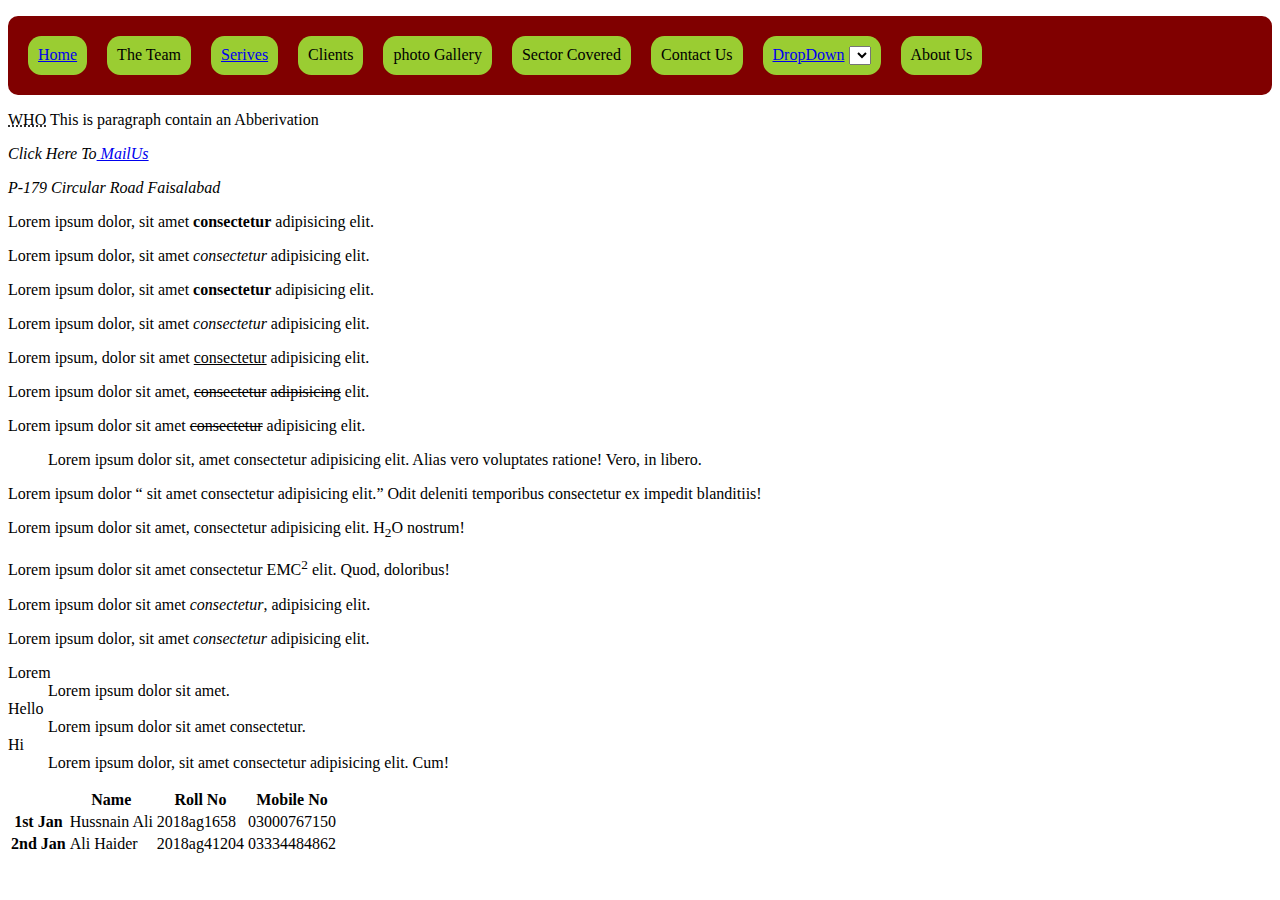
<file: index.html>
<!DOCTYPE html>
<html lang="en">

<head>
    <meta charset="UTF-8">
    <meta name="viewport" content="width=device-width, initial-scale=1.0">
    <title>Document</title>
    <link rel="stylesheet" href="style.css">
    <script src="./index.js"></script>
</head>

<body>
    <nav class="nav">
        <ul type="none">
            <li><a href="./home.html"> Home</a></li>
            <li>The Team</li>
            <li><a href="./services.html"> Serives</a></li>
            <li>Clients</li>
            <li>photo Gallery</li>
            <li>Sector Covered</li>
            <li>Contact Us</li>
            <li><a href="#">DropDown</a>
                <select name="" id="">
            <li>DD</li>
            <li>FF</li>
            <li>GG</li>
            <li>HH</li>
            <li>AA</li>
            </select>

            </li>
            <li>About Us</li>
        </ul>
    </nav>


    <p><abbr title="World health Organiztion">WHO</abbr> This is paragraph contain an Abberivation</p>
    <address>
        <p>Click Here To<a href="mailto:i.em.hussnain@gmail.com"> MailUs</a></p>
        <p>P-179 Circular Road Faisalabad</p>
    </address>
    <p>Lorem ipsum dolor, sit amet <b>consectetur</b> adipisicing elit.</p>
    <p>Lorem ipsum dolor, sit amet <i>consectetur</i> adipisicing elit.</p>
    <p>Lorem ipsum dolor, sit amet <strong>consectetur</strong> adipisicing elit.</p>
    <p>Lorem ipsum dolor, sit amet <em>consectetur</em> adipisicing elit.</p>
    <p>Lorem ipsum, dolor sit amet <ins> consectetur</ins> adipisicing elit.</p>
    <p>Lorem ipsum dolor sit amet, <del> consectetur</del> <s> adipisicing</s> elit.</p>
    <p>Lorem ipsum dolor sit amet <s> consectetur</s> adipisicing elit.</p>
    <blockquote>
        <p>Lorem ipsum dolor sit, amet consectetur adipisicing elit. Alias vero voluptates ratione! Vero, in libero.</p>
    </blockquote>
    <p>Lorem ipsum dolor <q cite="https://www.google.com.pk"> sit amet consectetur adipisicing elit.</q> Odit deleniti
        temporibus consectetur ex impedit blanditiis!</p>
    <p>Lorem ipsum dolor sit amet, consectetur adipisicing elit. H<sub>2</sub>O nostrum!</p>
    <p>Lorem ipsum dolor sit amet consectetur EMC<sup>2</sup> elit. Quod, doloribus!</p>
    <p>Lorem ipsum dolor sit amet <dfn>consectetur</dfn>, adipisicing elit.</p>
    <p>Lorem ipsum dolor, sit amet <cite>consectetur</cite> adipisicing elit.</p>

    <dl>
        <dt>Lorem</dt>
        <dd>Lorem ipsum dolor sit amet.</dd>
        <dt>Hello</dt>
        <dd>Lorem ipsum dolor sit amet consectetur.</dd>
        <dt>Hi</dt>
        <dd>Lorem ipsum dolor, sit amet consectetur adipisicing elit. Cum!</dd>
    </dl>

    <table>
        <tr>
            <th></th>
            <th>Name</th>
            <th>Roll No</th>
            <th>Mobile No</th>
        </tr>
        <tr>
            <th>1st Jan</th>
            <td>Hussnain Ali</td>
            <td>2018ag1658</td>
            <td>03000767150</td>
        </tr>
        <tr>
            <th>2nd Jan</th>
            <td>Ali Haider</td>
            <td>2018ag41204</td>
            <td>03334484862</td>
        </tr>
    </table>










    
</body>
</html>
</file>
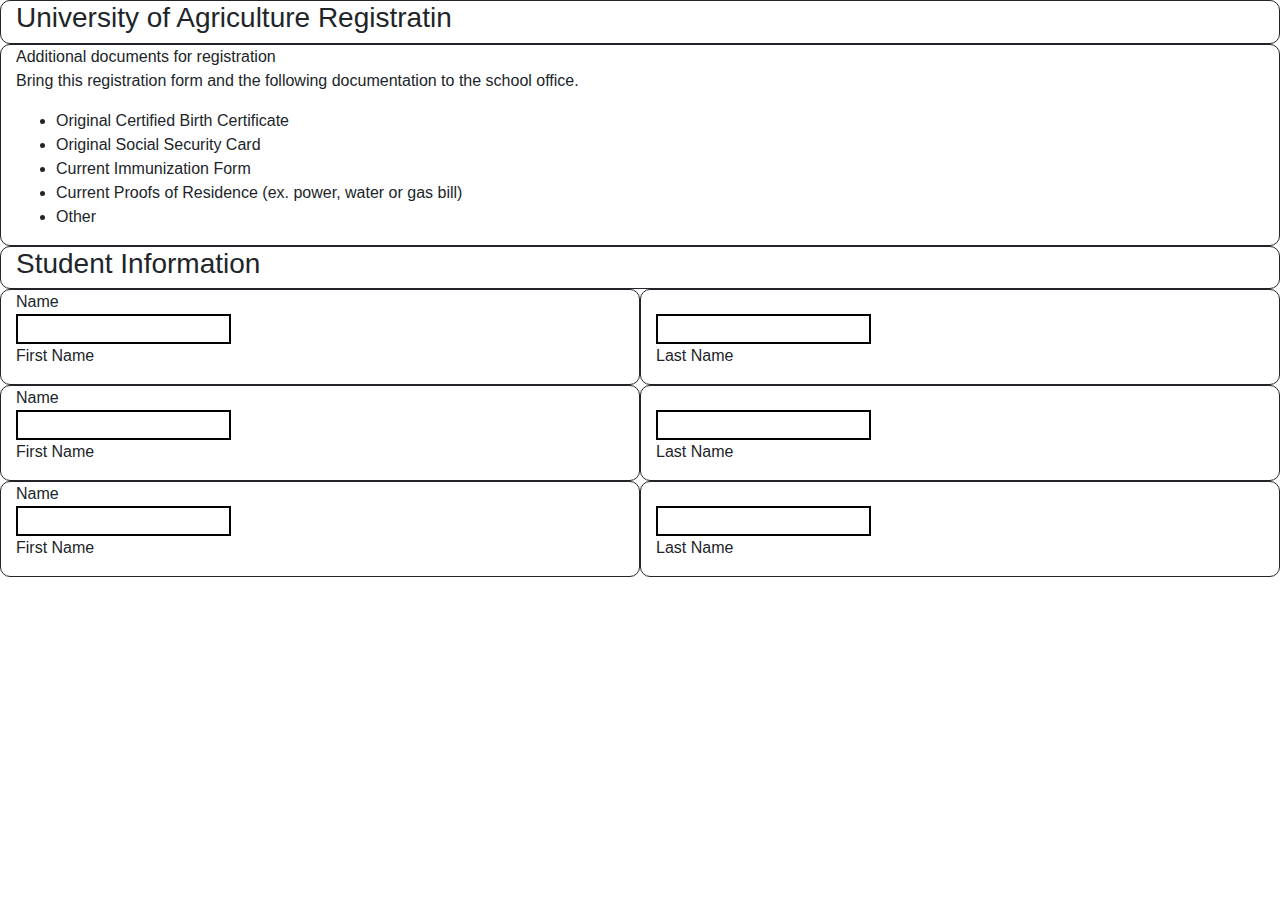
<file: prac1.html>
<!DOCTYPE html>
<html lang="en">

    <head>
        <meta charset="UTF-8">
        <meta name="viewport" content="width=device-width, initial-scale=1.0">
        <link rel="stylesheet" href="./bootstrap-4.5.3-dist/css/bootstrap.css">
        <link rel="stylesheet" href="style.css">
        <title>Document</title>
    </head>

    <body>

         <div class="container-fluid">
            <div class="row">
                <div class="col-12">
                    <h3>University of Agriculture Registratin</h3>
                </div>
            </div>
            
            <div class="row">
                <div class="col-md-12 col-sm-12">
                    <p>
                        Additional documents for registration <br />
                        Bring this registration form and the following documentation to the school office.<br />
                        <ul>
                            <li>Original Certified Birth Certificate</li>
                            <li>Original Social Security Card</li>
                            <li>Current Immunization Form</li>
                            <li>Current Proofs of Residence (ex. power, water or gas bill)</li>
                            <li>Other</li>
                        </ul>
                    </p>
                </div>
            </div>
            <form action="" method="post">
                <div class="row">
                    <div class="col-md-12" col-sm-12>
                        <h3 style="text-underline-position: below;">Student Information</h3>
                    </div>
                </div>

                <div class="row">
                    <div class="col-md-6" col-sm-12">
                        <p>Name <br /><input type="text" name="" id="" value=""><br />First Name</p>

                    </div>

                    <div class="col-md-6" col-sm-12">
                        <p><br /><input type="text" name="" id="" value=""><br />Last Name</p>
                    </div>
                </div>
                

                <div class="row">
                    <div class="col-md-6" col-sm-12">
                        <p>Name <br /><input type="text" name="" id="" value=""><br />First Name</p>

                    </div>

                    <div class="col-md-6" col-sm-12">
                        <p><br /><input type="text" name="" id="" value=""><br />Last Name</p>
                    </div>
                </div>
                <div class="row">
                    <div class="col-md-6" col-sm-12">
                        <p>Name <br /><input type="text" name="" id="" value=""><br />First Name</p>

                    </div>

                    <div class="col-md-6" col-sm-12">
                        <p><br /><input type="text" name="" id="" value=""><br />Last Name</p>
                    </div>
                </div>





            </form>
        </div>
    </body>

</html>
</file>
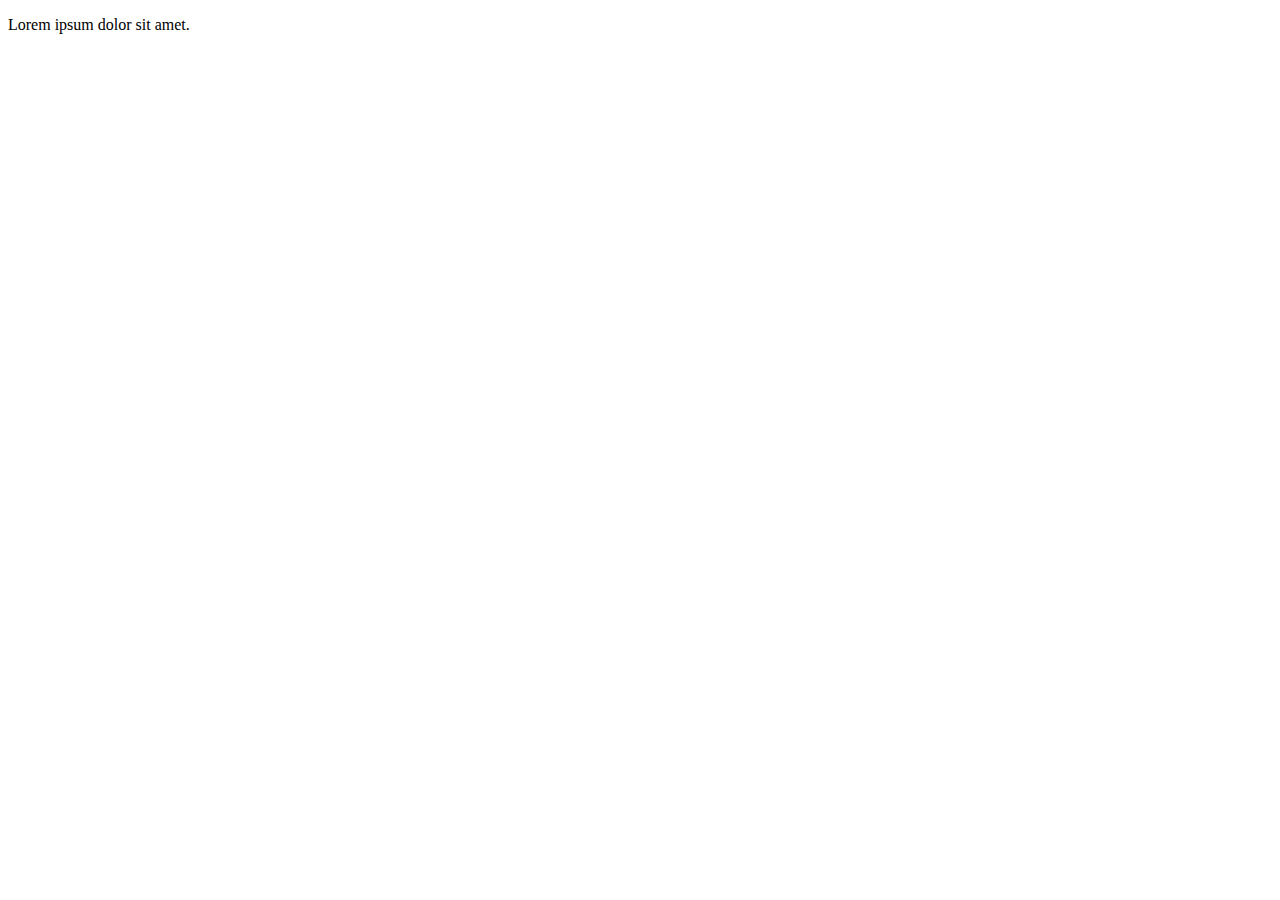
<file: services.html>
<!DOCTYPE html>
<html lang="en">
<head>
    <meta charset="UTF-8">
    <meta name="viewport" content="width=device-width, initial-scale=1.0">
    <title>Document</title>
</head>
<body>
    <p>Lorem ipsum dolor sit amet.</p>
</body>
</html>
</file>
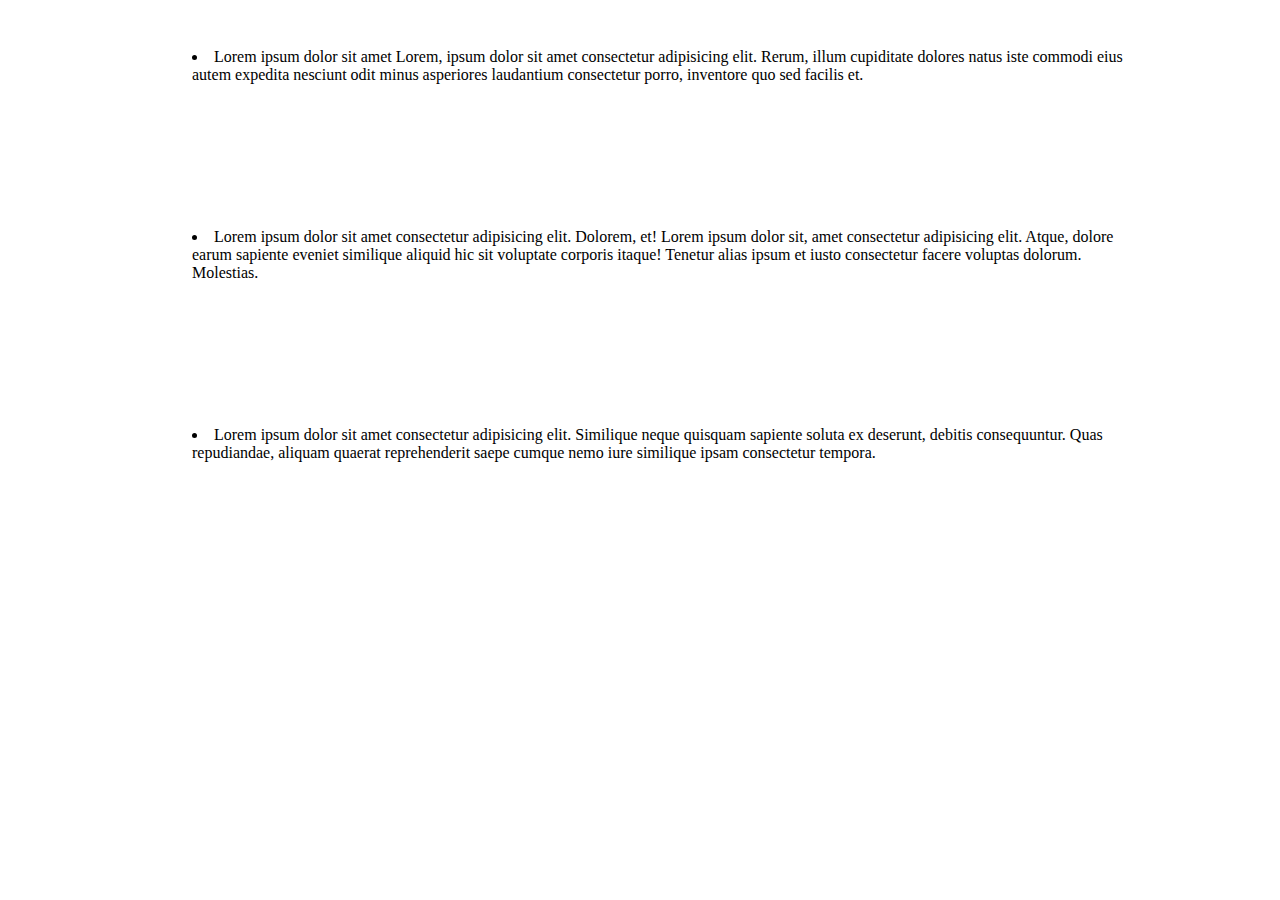
<file: list/list.html>
<!DOCTYPE html>
<html lang="en">
<head>
    <meta charset="UTF-8">
    <meta name="viewport" content="width=device-width, initial-scale=1.0">
    <link rel="stylesheet" href="./liststyle.css">
    <title>List Practice</title>
</head>
<body>
    <ul>
        <li>Lorem ipsum dolor sit amet Lorem, ipsum dolor sit amet consectetur adipisicing elit. Rerum, illum cupiditate dolores natus iste commodi eius autem expedita nesciunt odit minus asperiores laudantium consectetur porro, inventore quo sed facilis et.</li>
        <li>Lorem ipsum dolor sit amet consectetur adipisicing elit. Dolorem, et! Lorem ipsum dolor sit, amet consectetur adipisicing elit. Atque, dolore earum sapiente eveniet similique aliquid hic sit voluptate corporis itaque! Tenetur alias ipsum et iusto consectetur facere voluptas dolorum. Molestias.</li>
        <li>Lorem ipsum dolor sit amet consectetur adipisicing elit. Similique neque quisquam sapiente soluta ex deserunt, debitis consequuntur. Quas repudiandae, aliquam quaerat reprehenderit saepe cumque nemo iure similique ipsam consectetur tempora.</li>
    </ul>
</body>
</html>
</file>
<file: style.css>
nav>ul{
    display: flex;
    padding: 10px;
    margin: 10;
    border: 10;
}
nav>ul>li{
    position: relative;
    margin: 10px;
    padding: 10px;
    border: 10px;
    white-space: nowrap;
    background-color: yellowgreen;
    border-radius: 10pt;
    box-sizing: border-box;


}
nav{
    background-color: maroon;
    border-radius: 10px;
}

/* .nav-menu ul {
    margin: 0;
    padding: 0;
    list-style: none;
  }
  
  .nav-menu > ul {
    display: flex;
  }
  
  .nav-menu > ul > li {
    position: relative;
    white-space: nowrap;
    padding: 10px 0 10px 28px;
  }
  
  .nav-menu a {
    display: block;
    position: relative;
    color: #111111;
    transition: 0.3s;
    font-size: 15px;
    font-weight: 600;
    font-family: "Raleway", sans-serif;
  }
  
  .nav-menu a:hover, .nav-menu .active > a, .nav-menu li:hover > a {
    color: #e03a3c;
  }
   */
.row > div{
  border: 1px solid;
  border-radius: 10px;
}

input{
  border: 2px solid;
}
</file>
<file: list/liststyle.css>
ul{
    list-style: disc inside;
}
li{
    margin:3em 9em 9em 9em;
}
</file>
